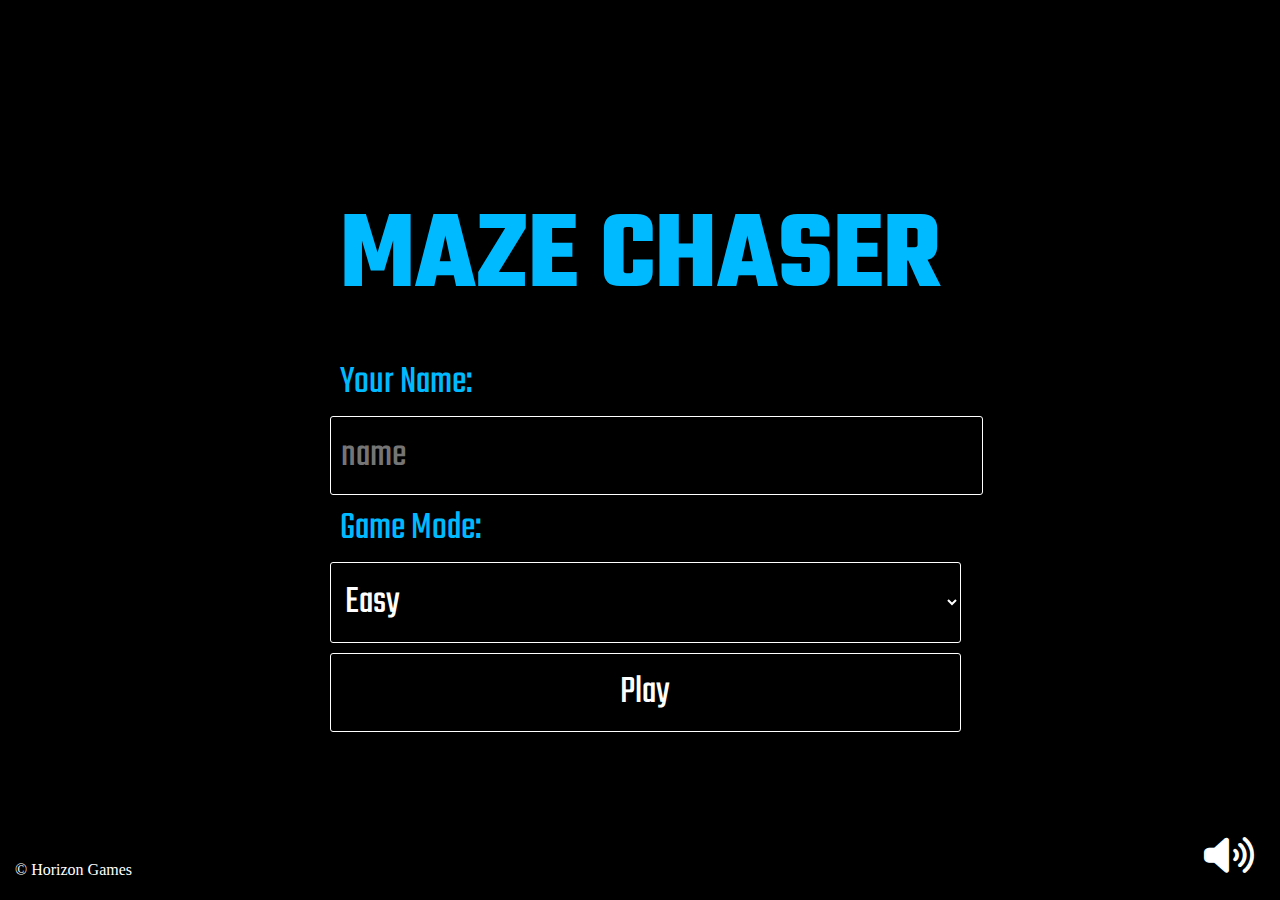
<file: index.html>
<!DOCTYPE html>
<html lang="en">
<head>
    <meta charset="UTF-8">
    <meta http-equiv="X-UA-Compatible" content="IE=edge">
    <meta name="viewport" content="width=device-width, initial-scale=1.0">
    <title>Maze Chaser - Home</title>
    <script src="script.js" defer></script>
    <link class="link" rel="icon" href="./media/blackLogo.png" type="image/icon type">
    <link rel="stylesheet" href="https://cdnjs.cloudflare.com/ajax/libs/font-awesome/6.1.1/css/all.min.css"/>
    <link href="//db.onlinewebfonts.com/c/4c19fc875e7ba1e6831129de3ab5ac0b?family=Retro+Gaming" rel="stylesheet" type="text/css"/> 
    <link rel="stylesheet" href="styles.css">
</head>
<body>
    <button id="volume-btn"><i class="fa-solid fa-volume-high"></i></button>
    <audio loop src="./media/main-menu.mp3" id="main-menu-audio" autoplay></audio>
    <main class="home">
        <h1 class="maze-h1">MAZE CHASER</h1>
        <label for="user-name">Your Name: </label><br>
        <input type="text" class="inp-black" id="user-name" placeholder="name"><br>
        <label for="gamemode-select" >Game Mode: </label><br>
        <select id="gamemode-select" class="inp-black">
            <option value="Easy">Easy</option>
            <option value="Medium">Medium</option>
            <option value="Hard">Hard</option>
        </select><br>
        <button id="play-game" class="inp-black">Play</button>
    </main>
    <p class="co">&#169; Horizon Games</p>

</body>
</html>
</file>
<file: styles.css>
@import url('https://fonts.cdnfonts.com/css/sf-digital-readout');
@import url("//db.onlinewebfonts.com/c/4c19fc875e7ba1e6831129de3ab5ac0b?family=Retro+Gaming");
@import url('https://fonts.googleapis.com/css2?family=Teko:wght@700&display=swap');

body {
    height: 100vh;
    width: 100vw;
    display: flex;
    justify-content: center;
    align-items: center;
    margin: 0;
    background-color: black;
    user-select: none;
    color: white;
}

#maze-canvas{
    background-color: rgb(0, 0, 0);
    width: calc(100vmin - 5px);
    height: calc(100vmin - 6px);
    display: grid;
    grid-template-rows: repeat(21, 1fr);
    grid-template-columns: repeat(21, 1fr);
    border: 2px solid white;
}
.runner{
    background-color: rgb(255, 255, 0);
    border: .25vmin solid black;
    border-radius: 50%;
}
.npc{
    background-color: rgb(255, 0, 212);
    border: .25vmin solid black;
    border-radius: 50%;
}
.wall{
    background-color: rgb(23,21,217);
    border: .25vmin solid black;
}
#volume-btn{
    border: none;
    background: none;
    color: white;
    font-size: 2.5rem;
    position: absolute;
    bottom: 20px;
    right: 20px;
    cursor: pointer;
}
.stopwatch{
    font-family: 'SF Digital Readout', sans-serif;
    font-size: 4.5rem;
    font-weight: 500;
    color: white;
    position: absolute;
    top: 20px;
    right: 20px;
}
main.home{
    color: #00BAFF;
    display: block;
    width: fit-content;
    text-align: left;
    margin: 0 auto;
}
main.home *{
    font-family: 'Teko', sans-serif;
    font-size: 2.5rem;
}
.maze-h1{
    font-family: 'Teko', sans-serif;
    font-size: 7rem !important;
    text-align: center;
}
main.home > *{
    margin: 5px;
    padding: 10px;
}
.inp-black{
    width: 100%;
    background: none;
    border: 1px solid white;
    border-radius: 3px;
    margin-block: 5px;
    color: white;
    padding: 5px;
}
.inp-black > option{
    color: black;
}
#play-game{
    cursor: pointer;
}
#play-game:hover{
    background-color: rgb(17, 17, 17);
}
.game-controls{
    color: #00BAFF;
    position: absolute;
    right: 20px;
    text-align: center;
    padding: 15px;
    border: 4px solid #00BAFF;
}
.dialog{
    text-align: center;
    flex-direction: column;
    color: white;
    background: black;
    border: 2px solid white;
    border-radius: 5px;
}
#playAgain{
    background: none;
    border: 2px solid white;
    border-radius: 2px;
    cursor: pointer;
    color: white;
}
.a-tag{
    text-decoration: none;
    color: white;
}
#game-logo{
    font-size: 10%;
    border-radius: 50%;
    width: 15vw;
    aspect-ratio: 1/1;
    position: absolute;
    display: block;
    margin-left: auto;
    margin-right: auto;
    left: 20px;
    top: 20px;
    margin: auto;
    padding: 0;
}
#gameDiscription-dialog{
    color: rgb(250,249,248);
    background-color: black;
}
.view1{
    text-align: justify;
    padding: 15px;
    width: 70ch;
}
.view2{
    text-align: center;
    width: 40ch;
    padding: 25px;
}
.view-description{
    text-align: center;
    padding-bottom: 0;
    margin-bottom: 0;
}
#modal-next, #modal-back, #modal-play{
    position: absolute;
    background: none;
    border: 1px solid white;
    color: white;
    padding-block: 3px;
    padding-inline: 12px;
    cursor: pointer;
}
#modal-next, #modal-play{
    right: 30px;
    bottom: 30px;
}
#modal-back{
    left: 40px;
    bottom: 30px;
}
#modal-next:hover, #modal-back:hover, #modal-play:hover{
    background-color: rgb(17, 17, 17);
}
.co{
    position: absolute;
    left: 15px;
    bottom: 5px;
}
.hide{
    display: none !important;
}
</file>
